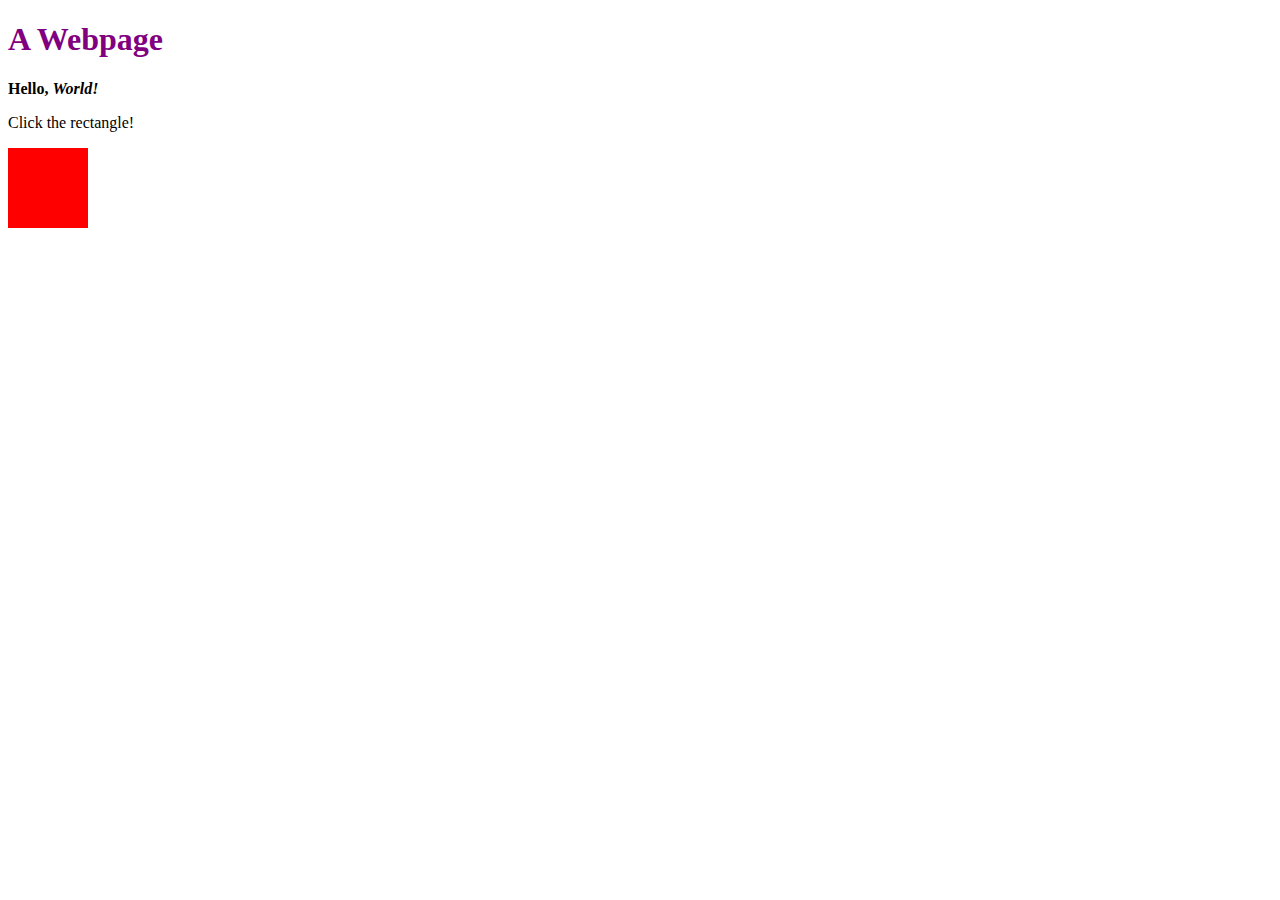
<file: index.html>
<!DOCTYPE html>

<html lang="en">
    <head style="size: 100">
        <meta charset="UTF-8"> <!-- I don't remember what this does but I remember it's important. Will look up now. Plus I needed a comment -->
        <link rel="stylesheet" href="./style.css">
        <title>
            Hello World Page
        </title>
    </head>
    
    <body>
        <h1>
            A Webpage
        </h1>
        <p class="bolded">
            <b>Hello, 
                <span class="fancy">
                    World!
                </span>
            </b>
        </p>

        <p>Click the rectangle!</p>

        <canvas id="myCanvas">
            Your browser does not support the canvas tag. <!-- Fallback content -->
        </canvas>
            
        <script>
    
            // Get the canvas element and context
            let canvas = document.getElementById("myCanvas");
            let ctx = canvas.getContext("2d");
    
            // Draw the rectangle
            ctx.fillStyle = "#FF0000";
            ctx.fillRect(0, 0, 80, 80);
    
            // Function to check if a click is inside the rectangle
            function isClickInsideRect(clickX, clickY, rectX, rectY, rectWidth, rectHeight) {
                return clickX >= rectX && clickX <= rectX + rectWidth && clickY >= rectY && clickY <= rectY + rectHeight;
            }
    
            // Add click event listener to the canvas
            canvas.addEventListener('click', function(event) {
                // Get click position relative to the canvas
                let rect = canvas.getBoundingClientRect();
                let x = event.clientX - rect.left;
                let y = event.clientY - rect.top;
    
                // Check if the click is inside the rectangle
                if (isClickInsideRect(x, y, 0, 0, 80, 80)) {
                    // Click was inside the rectangle, perform your action here
                    window.location.href = "./test.html";
                    console.log('Rectangle was clicked, went to new link');
                }
            });
    
        </script>
    </body>

</html>
</file>
<file: style.css>
h1 {
    color: purple;
}

.bolded {
    font-weight: bold;
}

.fancy {
    font-style: italic; 
}
</file>
